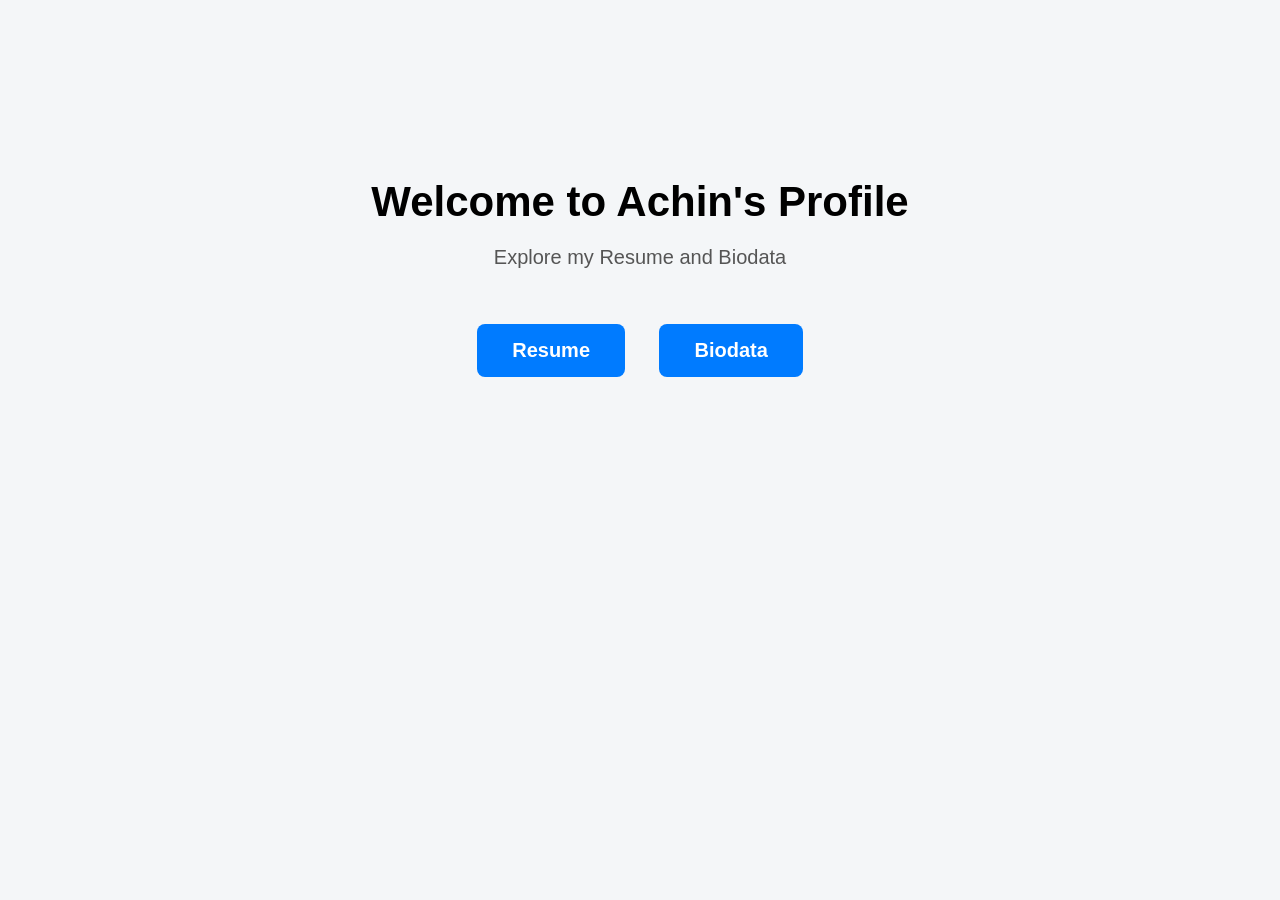
<file: index.html>
<!DOCTYPE html>
<html lang="en">
<head>
    <meta charset="UTF-8">
    <meta name="viewport" content="width=device-width, initial-scale=1.0">
    <title>Achin Dev - Home</title>

    <style>
        body {
            margin: 0;
            font-family: Arial, sans-serif;
            background: #f4f6f8;
            text-align: center;
        }

        .container {
            padding-top: 150px;
        }

        h1 {
            font-size: 42px;
            margin-bottom: 10px;
        }

        p {
            font-size: 20px;
            color: #555;
            margin-bottom: 40px;
        }

        .links a {
            display: inline-block;
            margin: 15px;
            padding: 15px 35px;
            background: #007bff;
            color: white;
            text-decoration: none;
            font-size: 20px;
            font-weight: bold;
            border-radius: 8px;
        }

        .links a:hover {
            background: #0056b3;
        }
    </style>
</head>

<body>

    <div class="container">

        <h1>Welcome to Achin's Profile</h1>

        <p>Explore my Resume and Biodata</p>

        <div class="links">
            <a href="resume.html">Resume</a>
            <a href="biodata.html">Biodata</a>
        </div>

    </div>

</body>
</html>
</file>
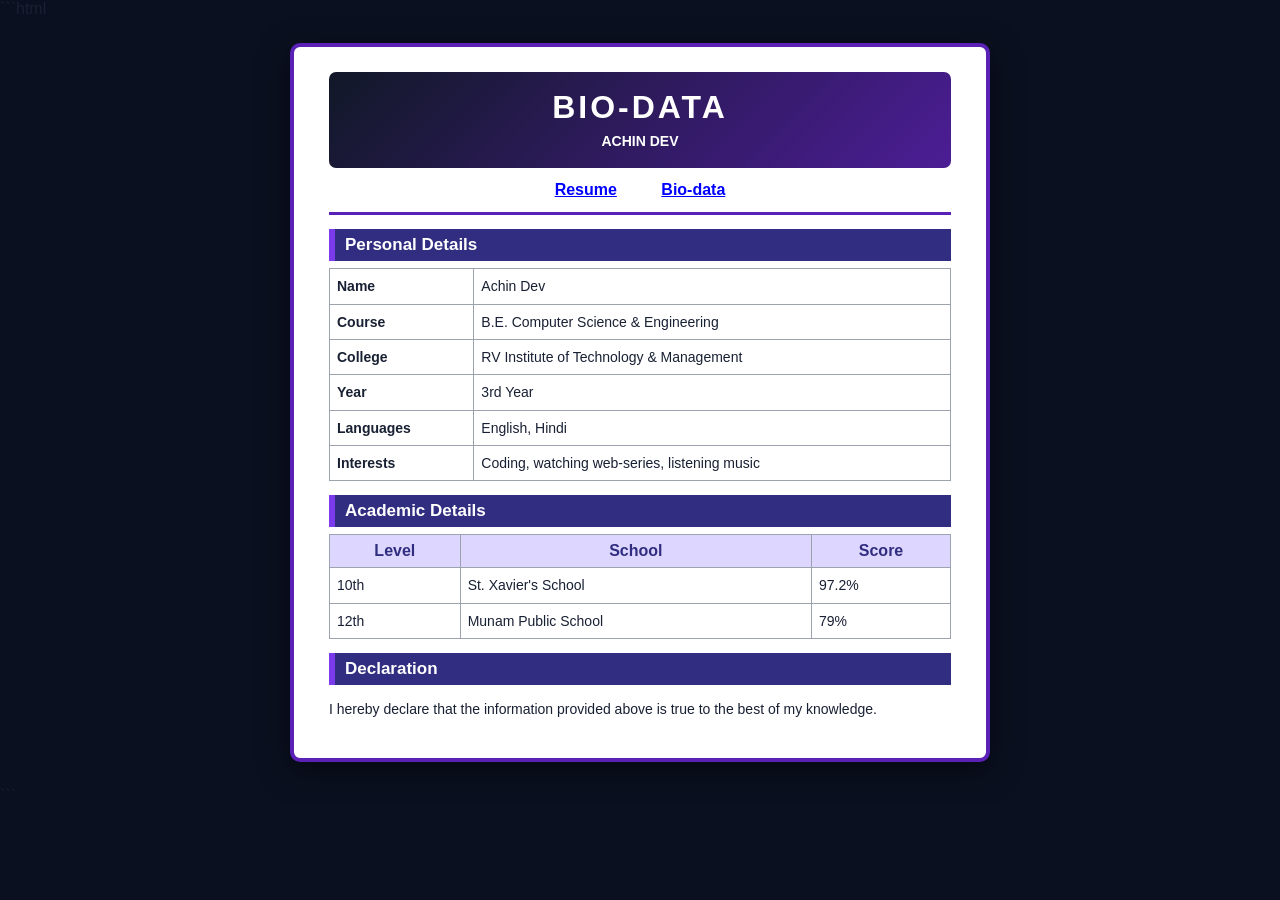
<file: biodata.html>
```html
<!DOCTYPE html>
<html>
<head>
    <title>Achin Dev - Bio-data</title>
    <link rel="stylesheet" href="style.css">
</head>
<body>

<div class="resume">
    <header>
        <h1>BIO-DATA</h1>
        <p>ACHIN DEV</p>
    </header>

    <nav>
        <a href="resume.html">Resume</a>
        <a href="biodata.html">Bio-data</a>
    </nav>

    <section>
        <h2>Personal Details</h2>

        <table>
            <tr><td><b>Name</b></td><td>Achin Dev</td></tr>
            <tr><td><b>Course</b></td><td>B.E. Computer Science & Engineering</td></tr>
            <tr><td><b>College</b></td><td>RV Institute of Technology & Management</td></tr>
            <tr><td><b>Year</b></td><td>3rd Year</td></tr>
            <tr><td><b>Languages</b></td><td>English, Hindi</td></tr>
            <tr><td><b>Interests</b></td><td>Coding, watching web-series, listening music</td></tr>
        </table>
    </section>

    <section>
        <h2>Academic Details</h2>

        <table>
            <tr><th>Level</th><th>School</th><th>Score</th></tr>
            <tr><td>10th</td><td>St. Xavier's School</td><td>97.2%</td></tr>
            <tr><td>12th</td><td>Munam Public School</td><td>79%</td></tr>
        </table>
    </section>

    <section>
        <h2>Declaration</h2>
        <p>
            I hereby declare that the information provided above is true
            to the best of my knowledge.
        </p>
    </section>

</div>

</body>
</html>
```
</file>
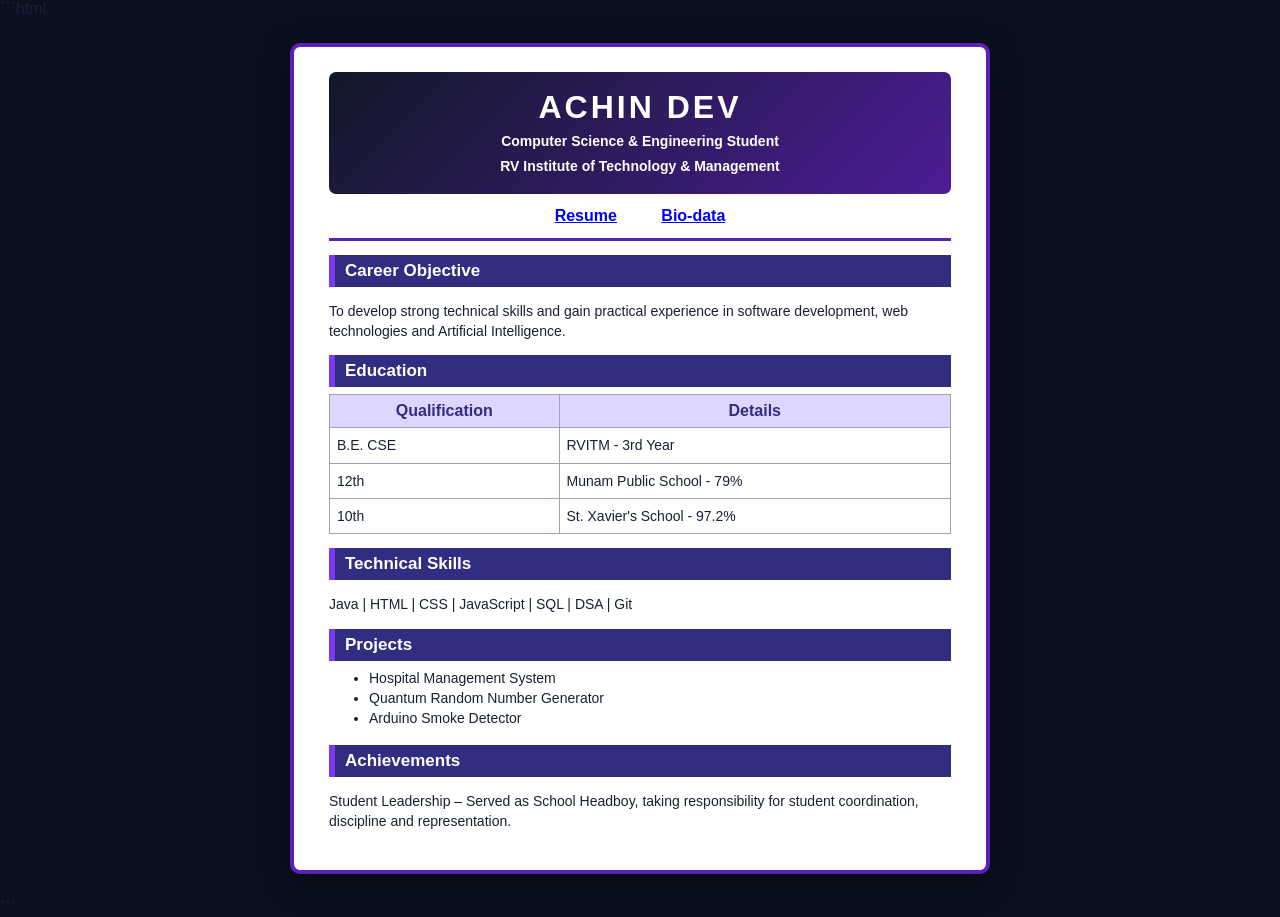
<file: resume.html>
```html
<!DOCTYPE html>
<html>
<head>
    <title>Achin Dev - Resume</title>
    <link rel="stylesheet" href="style.css">
</head>
<body>

<div class="resume">
    <header>
        <h1>ACHIN DEV</h1>
        <p>Computer Science & Engineering Student</p>
        <p>RV Institute of Technology & Management</p>
    </header>

    <nav>
        <a href="resume.html">Resume</a>
        <a href="biodata.html">Bio-data</a>
    </nav>

    <section>
        <h2>Career Objective</h2>
        <p>
            To develop strong technical skills and gain practical experience
            in software development, web technologies and Artificial Intelligence.
        </p>
    </section>

    <section>
        <h2>Education</h2>
        <table>
            <tr>
                <th>Qualification</th>
                <th>Details</th>
            </tr>
            <tr>
                <td>B.E. CSE</td>
                <td>RVITM - 3rd Year</td>
            </tr>
            <tr>
                <td>12th</td>
                <td>Munam Public School - 79%</td>
            </tr>
            <tr>
                <td>10th</td>
                <td>St. Xavier's School - 97.2%</td>
            </tr>
        </table>
    </section>

    <section>
        <h2>Technical Skills</h2>
        <p>Java | HTML | CSS | JavaScript | SQL | DSA | Git</p>
    </section>

    <section>
        <h2>Projects</h2>
        <ul>
            <li>Hospital Management System</li>
            <li>Quantum Random Number Generator</li>
            <li>Arduino Smoke Detector</li>
        </ul>
    </section>

    <section>
        <h2>Achievements</h2>
        <p>
            Student Leadership – Served as School Headboy, taking responsibility
            for student coordination, discipline and representation.
        </p>
    </section>

</div>

</body>
</html>
```
</file>
<file: style.css>
* {
    box-sizing: border-box;
}

body {
    margin: 0;
    background: #0b1020;
    font-family: Arial, sans-serif;
    color: #182033;
}

.resume {
    width: 700px;
    margin: 25px auto;
    padding: 25px 35px;
    background: white;
    border: 4px solid #5b21b6;
    border-radius: 10px;
    box-shadow: 0 8px 30px rgba(0,0,0,0.5);
}

/* Header */

header {
    text-align: center;
    padding: 12px;
    background: linear-gradient(135deg, #111827, #4c1d95);
    color: white;
    border-radius: 7px;
}

header h1 {
    margin: 5px;
    font-size: 32px;
    letter-spacing: 3px;
}

header p {
    margin: 5px;
    font-weight: bold;
}

/* Navigation */

nav {
    text-align: center;
    padding: 13px;
    border-bottom: 3px solid #5b21b6;
}

nav a {
    color: blue;
    margin: 0 20px;
    font-weight: bold;
    text-decoration: underline;
}

nav a:hover {
    color: #7c3aed;
}

/* Sections */

section {
    margin: 14px 0;
}

h2 {
    margin-bottom: 7px;
    padding: 6px 10px;
    color: white;
    background: #312e81;
    border-left: 6px solid #7c3aed;
    font-size: 17px;
}

p, li, td {
    font-size: 14px;
    line-height: 1.45;
}

ul {
    margin-top: 5px;
}

/* Tables */

table {
    width: 100%;
    border-collapse: collapse;
}

th, td {
    border: 1px solid #9ca3af;
    padding: 7px;
}

th {
    background: #ddd6fe;
    color: #312e81;
    font-weight: bold;
}

/* Small highlight */

section p b {
    color: #5b21b6;
}
</file>
